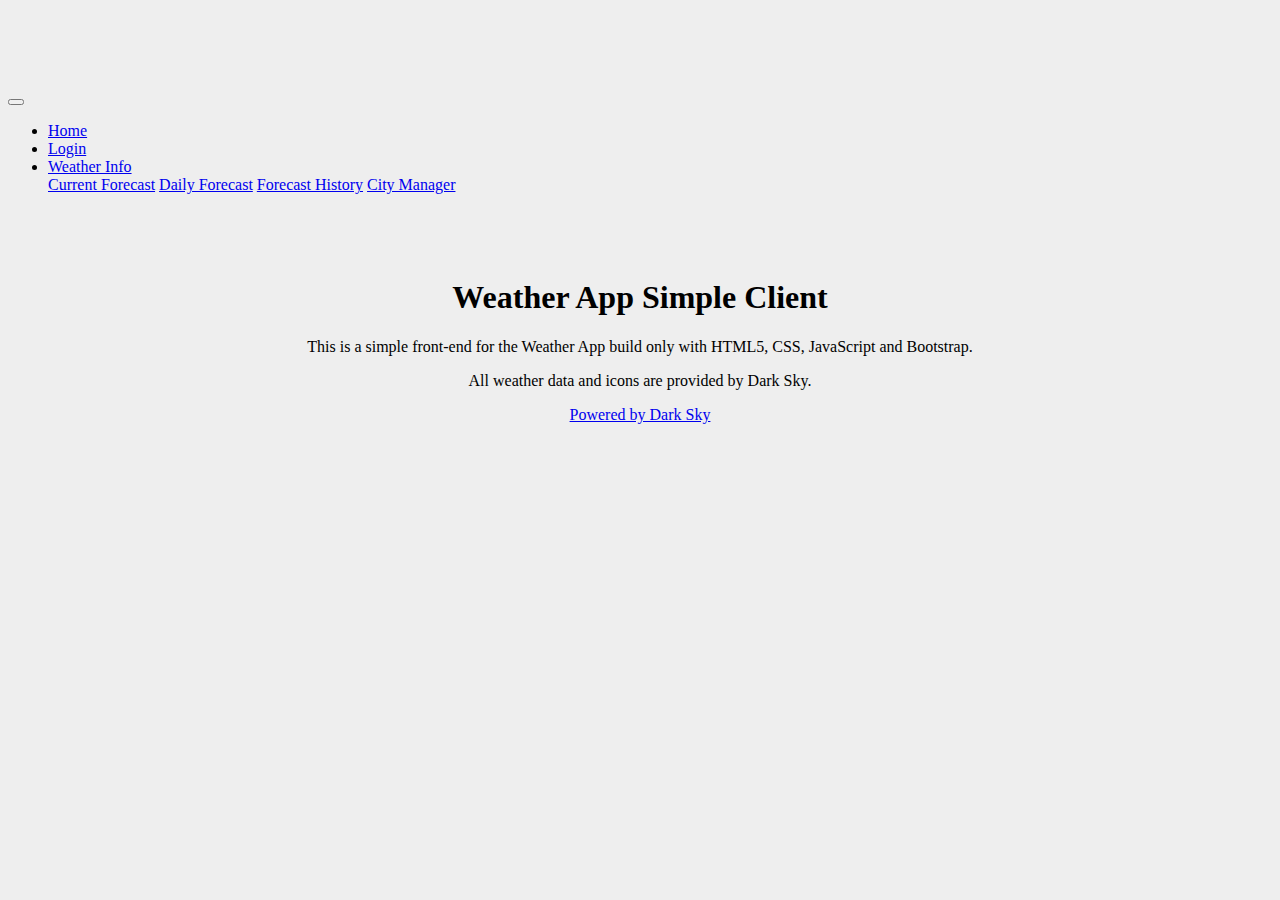
<file: frontend/vanillaJsClient/index.html>
<!DOCTYPE html>
<html lang="en">
<head>
    <meta charset="utf-8">
    <meta name="viewport" content="width=device-width, initial-scale=1, shrink-to-fit=no">
    <meta name="description" content="">
    <meta name="author" content="">

    <title>Weather App Simple Client</title>

    <!-- Bootstrap core CSS -->
    <link rel="stylesheet" href="https://maxcdn.bootstrapcdn.com/bootstrap/4.0.0-beta.2/css/bootstrap.min.css" integrity="sha384-PsH8R72JQ3SOdhVi3uxftmaW6Vc51MKb0q5P2rRUpPvrszuE4W1povHYgTpBfshb" crossorigin="anonymous">

    <link href="css/style.css" rel="stylesheet">
</head>

<body>

<nav class="navbar navbar-expand-md navbar-dark bg-dark fixed-top">

    <button class="navbar-toggler" type="button" data-toggle="collapse" data-target="#navbarsExampleDefault" aria-controls="navbarsExampleDefault" aria-expanded="false" aria-label="Toggle navigation">
        <span class="navbar-toggler-icon"></span>
    </button>

    <div class="collapse navbar-collapse" id="navbarsExampleDefault">
        <ul class="navbar-nav mr-auto">
            <li class="nav-item active">
                <a class="nav-link" href="index.html">Home</a>
            </li>
            <li class="nav-item">
                <a class="nav-link" href="login.html">Login</a>
            </li>
            <li class="nav-item dropdown">
                <a class="nav-link dropdown-toggle" href="http://www.kaloyantodorov.com" id="dropdown01" data-toggle="dropdown" aria-haspopup="true" aria-expanded="false">Weather Info</a>
                <div class="dropdown-menu" aria-labelledby="dropdown01">
                    <a class="dropdown-item" href="current.html">Current Forecast</a>
                    <a class="dropdown-item" href="daily.html">Daily Forecast</a>
                    <a class="dropdown-item" href="past.html">Forecast History</a>
                    <a class="dropdown-item" href="city.html">City Manager</a>
                </div>
            </li>
        </ul>
    </div>
</nav>

<main role="main" class="container">

    <div id="apiResponseDiv" class="starter-template col-lg-12">
        <h1>Weather App Simple Client</h1>
        <p id="siteDescription" class="lead">This is a simple front-end for the Weather App build only with HTML5, CSS, JavaScript and Bootstrap.</p>
        <p id="siteDescription" class="lead">All weather data and icons are provided by Dark Sky.</p>
        <a href="https://darksky.net/poweredby/" target="_blank">Powered by Dark Sky</a>
    </div>

</main>

<!-- Bootstrap core JavaScript
================================================== -->
<!-- Placed at the end of the document so the pages load faster -->
<script src="https://code.jquery.com/jquery-3.2.1.slim.min.js" integrity="sha384-KJ3o2DKtIkvYIK3UENzmM7KCkRr/rE9/Qpg6aAZGJwFDMVNA/GpGFF93hXpG5KkN" crossorigin="anonymous"></script>
<script src="https://cdnjs.cloudflare.com/ajax/libs/popper.js/1.12.3/umd/popper.min.js" integrity="sha384-vFJXuSJphROIrBnz7yo7oB41mKfc8JzQZiCq4NCceLEaO4IHwicKwpJf9c9IpFgh" crossorigin="anonymous"></script>
<script src="https://maxcdn.bootstrapcdn.com/bootstrap/4.0.0-beta.2/js/bootstrap.min.js" integrity="sha384-alpBpkh1PFOepccYVYDB4do5UnbKysX5WZXm3XxPqe5iKTfUKjNkCk9SaVuEZflJ" crossorigin="anonymous"></script>
</body>
</html>
</file>
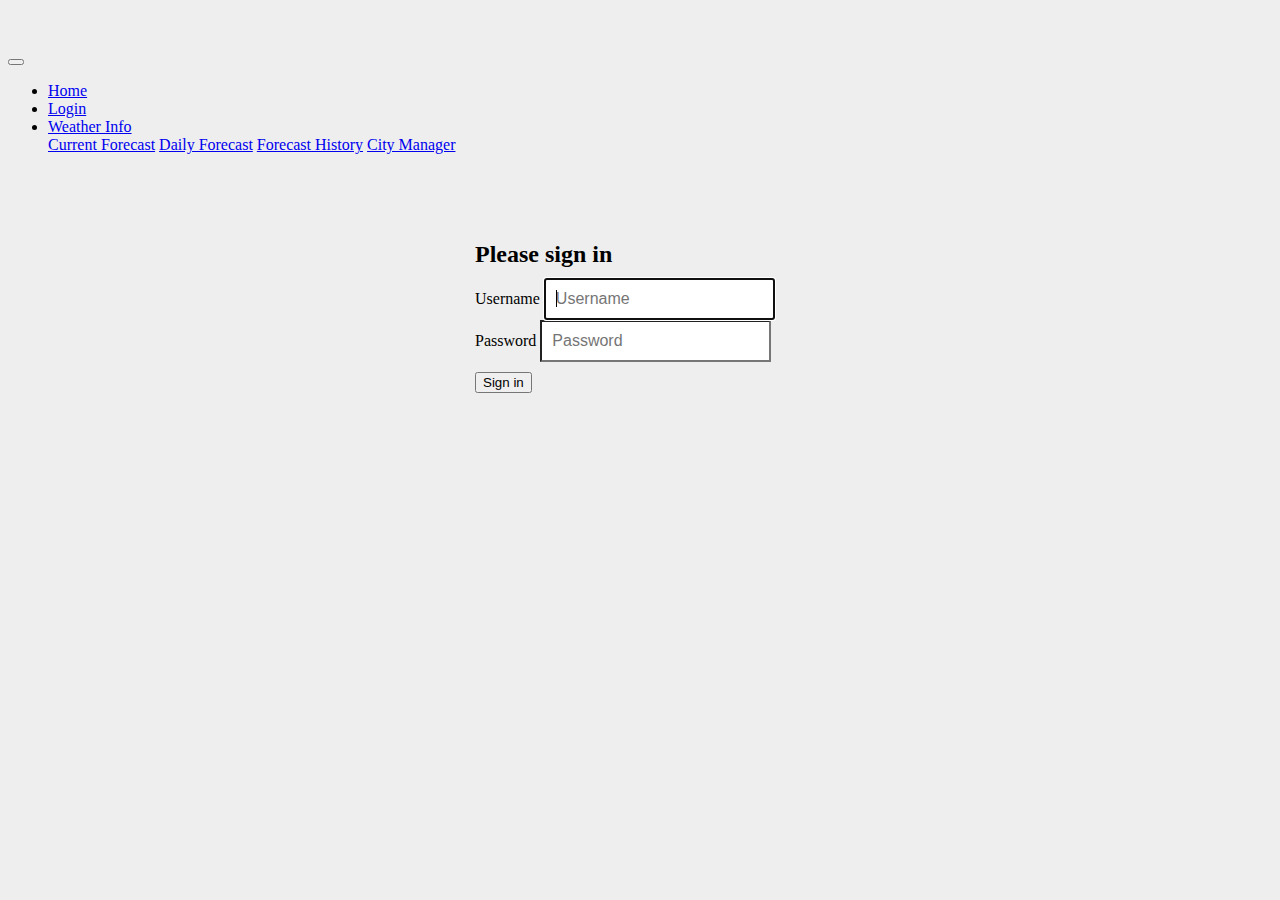
<file: frontend/vanillaJsClient/daily.html>
<!DOCTYPE html>
<html lang="en">
<head>
    <meta charset="utf-8">
    <meta name="viewport" content="width=device-width, initial-scale=1, shrink-to-fit=no">
    <meta name="description" content="">
    <meta name="author" content="">

    <title>Daily Forecast</title>

    <!-- Bootstrap core CSS -->
    <link rel="stylesheet" href="https://maxcdn.bootstrapcdn.com/bootstrap/4.0.0-beta.2/css/bootstrap.min.css" integrity="sha384-PsH8R72JQ3SOdhVi3uxftmaW6Vc51MKb0q5P2rRUpPvrszuE4W1povHYgTpBfshb" crossorigin="anonymous">

    <!-- Loading third party fonts -->
    <link href="http://fonts.googleapis.com/css?family=Roboto:300,400,700|" rel="stylesheet" type="text/css">
    <link href="fonts/font-awesome.min.css" rel="stylesheet" type="text/css">

    <link href="css/daily.css" rel="stylesheet"> 


</head>
<body>
<nav class="navbar navbar-expand-md navbar-dark bg-dark fixed-top">

    <button class="navbar-toggler" type="button" data-toggle="collapse" data-target="#navbarsExampleDefault" aria-controls="navbarsExampleDefault" aria-expanded="false" aria-label="Toggle navigation">
        <span class="navbar-toggler-icon"></span>
    </button>

    <div class="collapse navbar-collapse" id="navbarsExampleDefault">
        <ul class="navbar-nav mr-auto">
            <li class="nav-item active">
                <a class="nav-link" href="index.html">Home</span></a>
            </li>
            <li class="nav-item">
                <a class="nav-link" href="login.html">Login</a>
            </li>
            <li class="nav-item dropdown">
                <a class="nav-link dropdown-toggle" href="http://example.com" id="dropdown01" data-toggle="dropdown" aria-haspopup="true" aria-expanded="false">Weather Info</a>
                <div class="dropdown-menu" aria-labelledby="dropdown01">
                    <a class="dropdown-item" href="current.html">Current Forecast</a>
                    <a class="dropdown-item" href="daily.html">Daily Forecast</a>
                    <a class="dropdown-item" href="past.html">Forecast History</a>
                    <a class="dropdown-item" href="city.html">City Manager</a>
                </div>
            </li>
        </ul>
    </div>
</nav>


<main role="main" class="container">
    <div id="apiResponseDiv" class="col-lg-12">

        <div id="apiDataInputDiv" class="input-group col-lg-12">
           
            <select id="cityCountrySelect" class="col-lg-4"></select>
            <span class="input-group-btn">
                <button id="getAllForecastDataBtn" class="btn btn-success" onclick="show7DayForecastForCity()" class="col-lg-4">Get Forecast</button>
            </span>
            <a href="https://darksky.net/poweredby/" target="_blank" class="col-lg-4">Powered by Dark Sky</a>
            <br>
        </div>
        <br>
        <pre id="responseHeading" class="col-lg-12"></pre>
    </div>
</main>	

    <div class="site-content" id="mainForecastDiv">
        <div class="forecast-table" id="forecastTableId">
                    <div class="container">
                        <div class="forecast-container">
                            <div class="today forecast">
                                <div class="forecast-header">
                                    <div class="day" id="currentDay"></div>
                                    <div class="date" id="currentDate"></div>
                                </div> 
                                <div class="forecast-content">
                                    <div class="location" id="cityAndCountryDiv"></div>
                                    <div class="degree">
                                        <div class="num" id="currentDayTemperature"><sup>o</sup>C</div>
                                        <div class="forecast-icon" id="currentDayIcon">
                                        </div>  
                                    </div>
                                    <span id="precipProbabilitySpan"><img src="img/icon-umberella.png" alt="">%</span>
                                    <span id="windSpeedSpan"><img src="img/icon-wind.png" alt="">km/h</span>
                                    <span id="humiditySpan"><img src="img/icon-humidity.png" alt="">%</span>
                                </div>
                            </div>

                            <div class="forecast">
                                <div class="forecast-header">
                                    <div class="day" id="day2"></div>
                                </div> 
                                <div class="forecast-content">
                                    <div class="forecast-icon" id="day2Icon">
                                    </div>
                                    <div class="degree" id="day2TemperatureHigh"><sup>o</sup>C</div>
                                    <small id="day2TemperatureLow"><sup>o</sup></small>
                                </div>
                            </div>

                            <div class="forecast">
                                <div class="forecast-header">
                                    <div class="day" id="day3"></div>
                                </div> 
                                <div class="forecast-content">
                                    <div class="forecast-icon" id="day3Icon">
                                    </div>
                                    <div class="degree" id="day3TemperatureHigh"><sup>o</sup>C</div>
                                    <small id="day3TemperatureLow"><sup>o</sup></small>
                                </div>
                            </div>

                            <div class="forecast">
                                <div class="forecast-header">
                                    <div class="day" id="day4"></div>
                                </div> 
                                <div class="forecast-content">
                                    <div class="forecast-icon" id="day4Icon">
                                    </div>
                                    <div class="degree" id="day4TemperatureHigh"><sup>o</sup>C</div>
                                    <small id="day4TemperatureLow"><sup>o</sup></small>
                                </div>
                            </div>

                            <div class="forecast">
                                <div class="forecast-header">
                                    <div class="day" id="day5"></div>
                                </div>
                                <div class="forecast-content">
                                    <div class="forecast-icon" id="day5Icon">
                                    </div>
                                    <div class="degree" id="day5TemperatureHigh"><sup>o</sup>C</div>
                                    <small id="day5TemperatureLow"><sup>o</sup></small>
                                </div>
                            </div>

                            <div class="forecast">
                                <div class="forecast-header">
                                    <div class="day" id="day6"></div>
                                </div> 

                                <div class="forecast-content">
                                    <div class="forecast-icon" id="day6Icon">
                                    </div>
                                    <div class="degree" id="day6TemperatureHigh"><sup>o</sup>C</div>
                                    <small id="day6TemperatureLow"><sup>o</sup></small>
                                </div>
                            </div>

                            <div class="forecast">
                                <div class="forecast-header">
                                    <div class="day" id="day7"></div>
                                </div> 
                                <div class="forecast-content">
                                    <div class="forecast-icon" id="day7Icon">
                                    </div>
                                    <div class="degree" id="day7TemperatureHigh"><sup>o</sup>C</div>
                                    <small id="day7TemperatureLow"><sup>o</sup></small>
                                </div>
                            </div>
                        </div>
                    </div>
                </div>

                

            </div>
            
<!-- Bootstrap core JavaScript
================================================== -->
<!-- Placed at the end of the document so the pages load faster -->
<script src="https://code.jquery.com/jquery-3.2.1.slim.min.js" integrity="sha384-KJ3o2DKtIkvYIK3UENzmM7KCkRr/rE9/Qpg6aAZGJwFDMVNA/GpGFF93hXpG5KkN" crossorigin="anonymous"></script>
<script src="https://cdnjs.cloudflare.com/ajax/libs/popper.js/1.12.3/umd/popper.min.js" integrity="sha384-vFJXuSJphROIrBnz7yo7oB41mKfc8JzQZiCq4NCceLEaO4IHwicKwpJf9c9IpFgh" crossorigin="anonymous"></script>
<script src="https://maxcdn.bootstrapcdn.com/bootstrap/4.0.0-beta.2/js/bootstrap.min.js" integrity="sha384-alpBpkh1PFOepccYVYDB4do5UnbKysX5WZXm3XxPqe5iKTfUKjNkCk9SaVuEZflJ" crossorigin="anonymous"></script>
<script src="script/daily.js"></script>
<script src="script/city.js"></script>
</body>
</html>
</file>
<file: frontend/vanillaJsClient/css/style.css>
body {
  padding-top: 5rem;
  background-color: #eee;
}

.starter-template {
  padding: 3rem 1.5rem;
  text-align: center;
}


#cityCountrySelect {
  margin-right: 10px;
}


#startDate {
  margin-right: 5px;
}

#endDate {
  margin-right: 5px;
}

table, th, td {
  margin: 0 auto;
  margin-left: auto;
  margin-right: auto;
  border: solid 1px #333;
  padding: 2px 4px;
  font: 15px Verdana;
  text-align: center;
  position: center;
}

th {
  font-weight: bold;
}


#loginBody, #cityBody {
    padding-top: 40px;
    padding-bottom: 40px;
    background-color: #eee;
}

.form-signin, .form-cityInsert {
    max-width: 330px;
    padding: 15px;
    margin: 0 auto;
}

.form-signin .form-signin-heading,
.form-signin .checkbox, .form-cityInsert .form-cityInsert-heading,
.form-cityInsert .checkbox {
    margin-bottom: 10px;
}

.form-signin .form-control, .form-cityInsert .checkbox {
    font-weight: 400;
}

.form-signin .form-control, .form-cityInsert .form-control {
    position: relative;
    box-sizing: border-box;
    height: auto;
    padding: 10px;
    font-size: 16px;
}

.form-signin .form-control:focus, .form-cityInsert .form-control:focus {
    z-index: 2;
}

.form-cityInsert input[type="text"], .form-signin input[type="email"] {
    margin-bottom: -1px;
    border-bottom-right-radius: 0;
    border-bottom-left-radius: 0;
}

.form-signin input[type="password"] {
    margin-bottom: 10px;
    border-top-left-radius: 0;
    border-top-right-radius: 0;
}
</file>
<file: frontend/vanillaJsClient/css/daily.css>
.forecast-container {
  width: 100%;
  background: #323544;
  display: table;
  table-layout: fixed;
  width: 100%;
  overflow: hidden;
  border-radius: 10px;
  margin-top: -150px;
  margin-bottom: 50px; 
}

.forecast-container .forecast {
  display: table-cell;
  vertical-align: top; 
}

.forecast-container .forecast:nth-child(even) {
  background-color: #262936; 
}

@media screen and (max-width: 990px) {
  .forecast-container .forecast {
    display: block;
    width: 16.6667%;
    float: left; 
  } 
}

.forecast-container .forecast.today {
  width: 420px; 
}

.forecast-container .forecast.today .forecast-header {
  *zoom: 1; 
}

.forecast-container .forecast.today .forecast-header:after {
  content: " ";
  clear: both;
  display: block;
  overflow: hidden;
  height: 0; 
}

.forecast-container .forecast.today .forecast-header .day {
  float: left; 
}

.forecast-container .forecast.today .forecast-header .date {
  float: right; 
}
      
.forecast-container .forecast.today .forecast-content {
  text-align: left;
  padding-top: 30px;
  padding-bottom: 30px; 
}
      
.forecast-container .forecast.today .location {
  font-size: 18px;
  font-size: 1.2857142857em;
  font-weight: 400; 
}
      
.forecast-container .forecast.today .degree .num, .forecast-container .forecast.today .degree .forecast-icon {
  display: inline-block;
  vertical-align: middle; 
}
      
.forecast-container .forecast.today .degree .num {
  font-size: 90px;
  font-size: 6.4285714286rem;
  margin-right: 30px; 
}
      
.forecast-container .forecast.today span {
  margin-right: 20px; 
}

.forecast-container .forecast.today span img {
  margin-right: 5px;
  vertical-align: middle; 
}

@media screen and (max-width: 990px) {
  .forecast-container .forecast.today {
    display: block;
    width: 100%; 
  } 
}

.forecast-container .forecast .forecast-header {
  background: rgba(0, 0, 0, 0.1);
  padding: 10px;
  text-align: center;
  font-weight: 400; 
}

.forecast-container .forecast .forecast-icon {
  height: 50px; 
}
    
.forecast-container .forecast .forecast-content {
  padding: 50px 20px 10px;
  text-align: center; 
}
      
.forecast-container .forecast .forecast-content .forecast-icon {
  margin-bottom: 20px; 
}

.forecast-container .forecast .forecast-content .degree {
  font-size: 24px;
  font-size: 1.7142857143em;
  color: white;
  font-weight: 700; 
}

.forecast-container .forecast .forecast-content small {
  font-size: 16px;
  font-size: 1.1428571429em; 
}

.fullwidth-block {
  padding: 70px 0; 
}

.fullwidth-block .section-title {
  font-size: 36px;
  font-size: 2.5714285714em;
  font-weight: 300;
  color: white; 
}

#forecastTableId {
  margin-top: 13%;
}

article, aside, details, figcaption, figure, footer, 
header, hgroup, nav, section, summary {
  display: block; 
} 

html {
  /* background: #fff; */
  color: #000;
  -webkit-text-size-adjust: 100%;
  -ms-text-size-adjust: 100%; 
}


html, button, input, select, textarea {
  font-family: sans-serif; 
} 

h1 {
  font-size: 2em;
  margin: 0.67em 0; 
}

h2 {
  font-size: 1.5em;
  margin: 0.83em 0; 
}

h3 {
  font-size: 1.17em;
  margin: 1em 0; 
}

h4 {
  font-size: 1em;
  margin: 1.33em 0; 
}

h5 {
  font-size: 0.83em;
  margin: 1.67em 0; 
}

h6 {
  font-size: 0.75em;
  margin: 2.33em 0; 
}

button, input, select, textarea {
  font-family: inherit;
  font-size: 100%;
  margin: 0;
  vertical-align: baseline; 
}


body {
  color: #bfc1c8;
  /* font-family: "Roboto", "Open Sans", sans-serif;
  font-size: 14px;
  font-weight: 300;
  line-height: 1.5;
  /* background: #1e202b; */
  margin: 0;
  padding-top: 5rem; 
}

h1, h2, h3, h4, h5, h6 {
  font-weight: 700;
  margin: 0 0 20px;
  line-height: normal; 
}


.container {
  margin-right: auto;
  margin-left: auto;
  padding-left: 15px;
  padding-right: 15px;
  *zoom: 1; 
}

.container:after {
  content: " ";
  clear: both;
  display: block;
  overflow: hidden;
  height: 0; 
}

@media (min-width: 768px) {
  .container {
    width: 750px; 
  } 
}

@media (min-width: 992px) {
  .container {
    width: 970px; 
  } 
}

@media (min-width: 1200px) {
  .container {
    width: 1170px; 
  } 
}

.container-fluid {
  margin-right: auto;
  margin-left: auto;
  padding-left: 15px;
  padding-right: 15px;
  *zoom: 1; 
}

.container-fluid:after {
    content: " ";
    clear: both;
    display: block;
    overflow: hidden;
    height: 0; 
}

.site-footer {
  background: #262936;
  padding: 50px 0; 
}
  
.site-footer .subscribe-form {
  position: relative;
  margin-bottom: 30px; 
}
    
.site-footer .subscribe-form input[type="text"] {
  padding: 20px 100px 20px 20px;
  background: #1e202b;
  width: 100%;
  color: white; 
}
    
.site-footer .subscribe-form input[type="submit"] {
  position: absolute;
  right: 5px;
  top: 5px;
  bottom: 5px; 
}
  
.site-footer .social-links a {
  width: 40px;
  height: 40px;
  display: inline-block;
  border-radius: 50%;
  background: #1e202b;
  color: #009ad8;
  text-align: center;
  line-height: 2;
  -webkit-transition: .3s ease;
          transition: .3s ease;
  font-size: 20px;
  font-size: 1.4285714286em; 
}

.site-footer .social-links a:hover {
  background: #009ad8;
  color: white; 
}


.starter-template {
  padding: 3rem 1.5rem;
  text-align: center;
}


#cityCountrySelect {
  margin-right: 10px;
}
</file>
